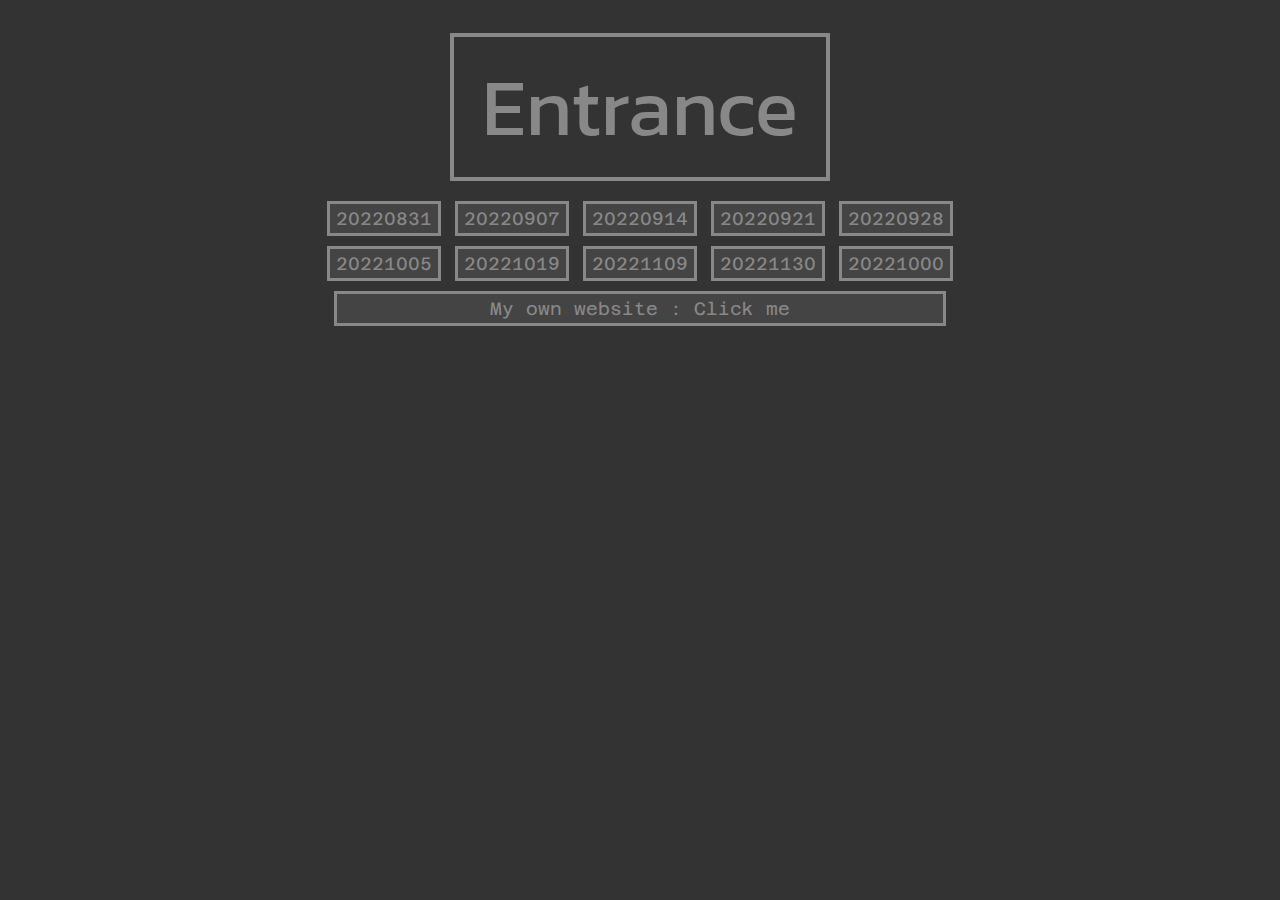
<file: index.html>
<!DOCTYPE html>
<html lang="en">
<head>
    <link rel="preconnect" href="https://fonts.googleapis.com">
    <link rel="preconnect" href="https://fonts.gstatic.com" crossorigin>
    <link href="https://fonts.googleapis.com/css2?family=Azeret+Mono:wght@300&family=Kanit:wght@300&family=Noto+Sans+TC:wght@300&family=Outfit:wght@300&display=swap" rel="stylesheet">
        
    <meta charset="UTF-8">
    <meta http-equiv="X-UA-Compatible" content="IE=edge">
    <meta name="viewport" content="width=device-width, initial-scale=1.0">
    <link rel="stylesheet" href="css.css">
    <title>HTML</title>
</head>
<body>
    <div class="title" id="main">
        &nbsp;Entrance&nbsp;
    </div>
    <div class="buttonArea" id="main">
        <a href="./index.html"><button class="btn">20220831</button></a>
        <a href="./20220907.html"><button class="btn">20220907</button></a>
        <a href="./noFindableFile.html"><button class="btn">20220914</button></a>
        <a href="./20220921.html"><button class="btn">20220921</button></a>
        <a href="./20220928.html"><button class="btn">20220928</button></a> <br>
        <a href="./20221005.html"><button class="btn">20221005</button></a>
        
        <a href="./20221019.html"><button class="btn">20221019</button></a>
        <a href="./20221109.html"><button class="btn">20221109</button></a>
        <a href="./20221130.html"><button class="btn">20221130</button></a>
        <button class="btn">20221000</button> <br>
    </div>

    <div class="buttonArea" id="main">
        <a href="https://theArnoll.github.io/startpage"><button class="btn my">&nbsp;My own website : Click me&nbsp;</button></a>
    </div>
</body>
</html>
</file>
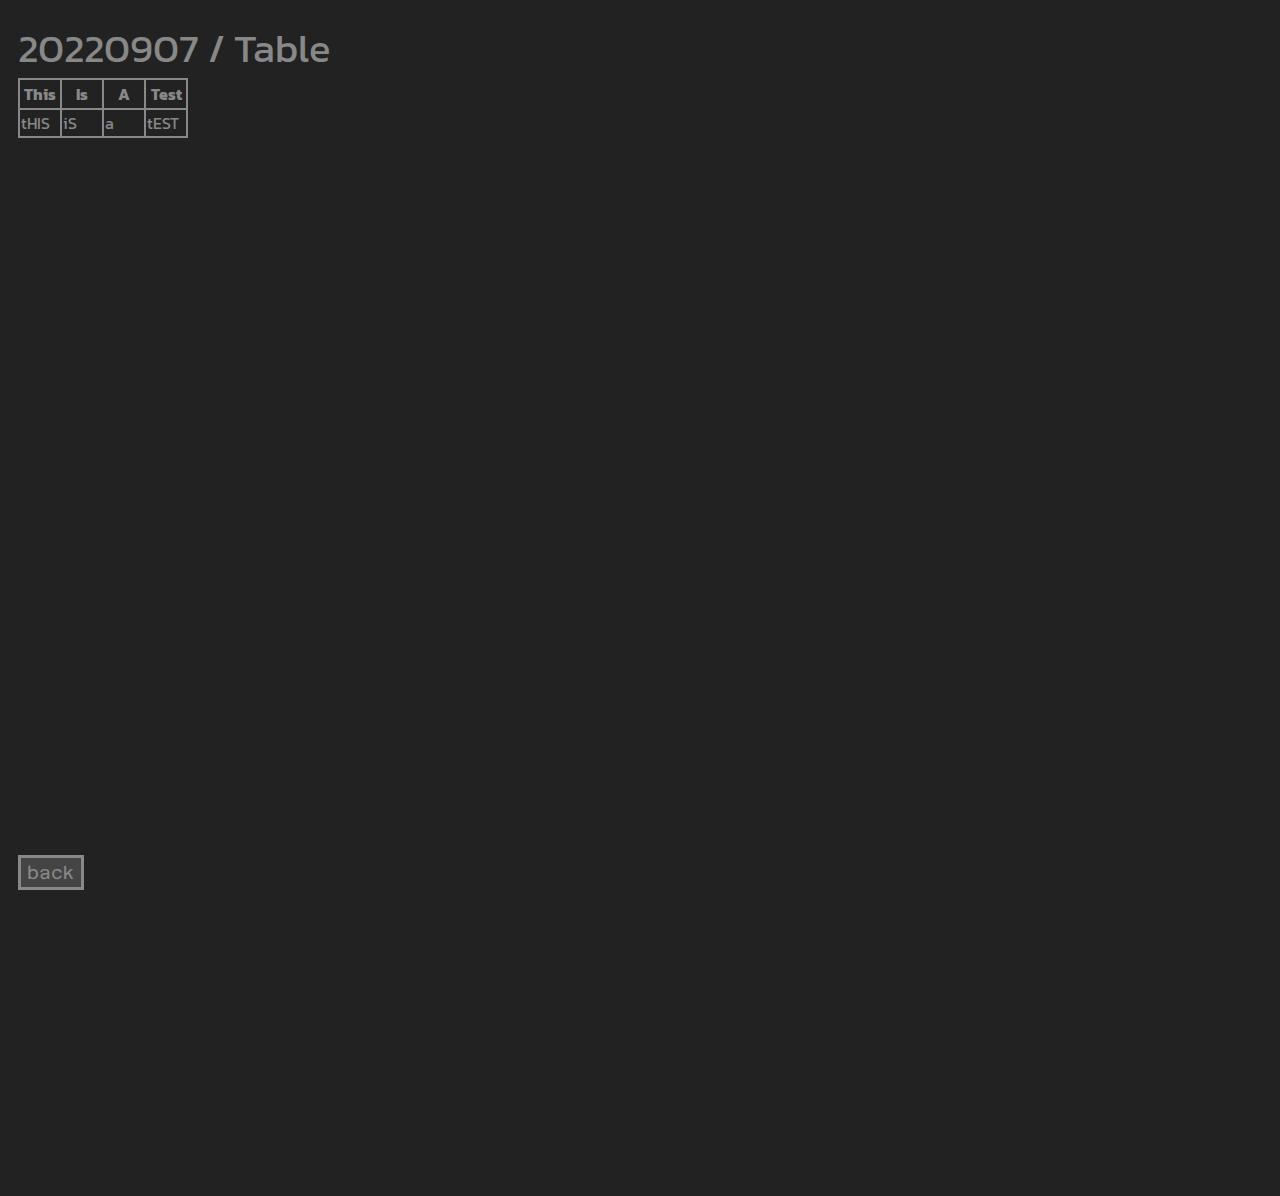
<file: 20220907.html>
<!DOCTYPE html>
<html lang="en">
<head>
    <link rel="preconnect" href="https://fonts.googleapis.com">
    <link rel="preconnect" href="https://fonts.gstatic.com" crossorigin>
    <link href="https://fonts.googleapis.com/css2?family=Azeret+Mono:wght@300&family=Kanit:wght@300&family=Noto+Sans+TC:wght@300&family=Outfit:wght@300&display=swap" rel="stylesheet">
    
    <meta charset="UTF-8">
    <meta http-equiv="X-UA-Compatible" content="IE=edge">
    <meta name="viewport" content="width=device-width, initial-scale=1.0">
    <title>20220907 Practice</title>
    <link rel="stylesheet" href="eachCSS.css">

    <style>
        th {
            width: 38px; height: 26px;
        }
</style>
</head>
<body>
    <div class="title">20220907 / Table</div>
    <table class="bordertable">
        <tr class="bordertable">
            <th class="css bordertable">This</th>
            <th class="css bordertable">Is</th>
            <th class="css bordertable">A</th>
            <th class="css bordertable">Test</th>
        </tr>
        <tr class="bordertable">
            <td class="css bordertable">tHIS</td>
            <td class="css bordertable">iS</td>
            <td class="css bordertable">a</td>
            <td class="css bordertable">tEST</td>
        </tr>
    </table>

    <div class="space"></div>
    <a href="./index.html"><button class="backbtn">back</button></a>
</body>
</html>
</file>
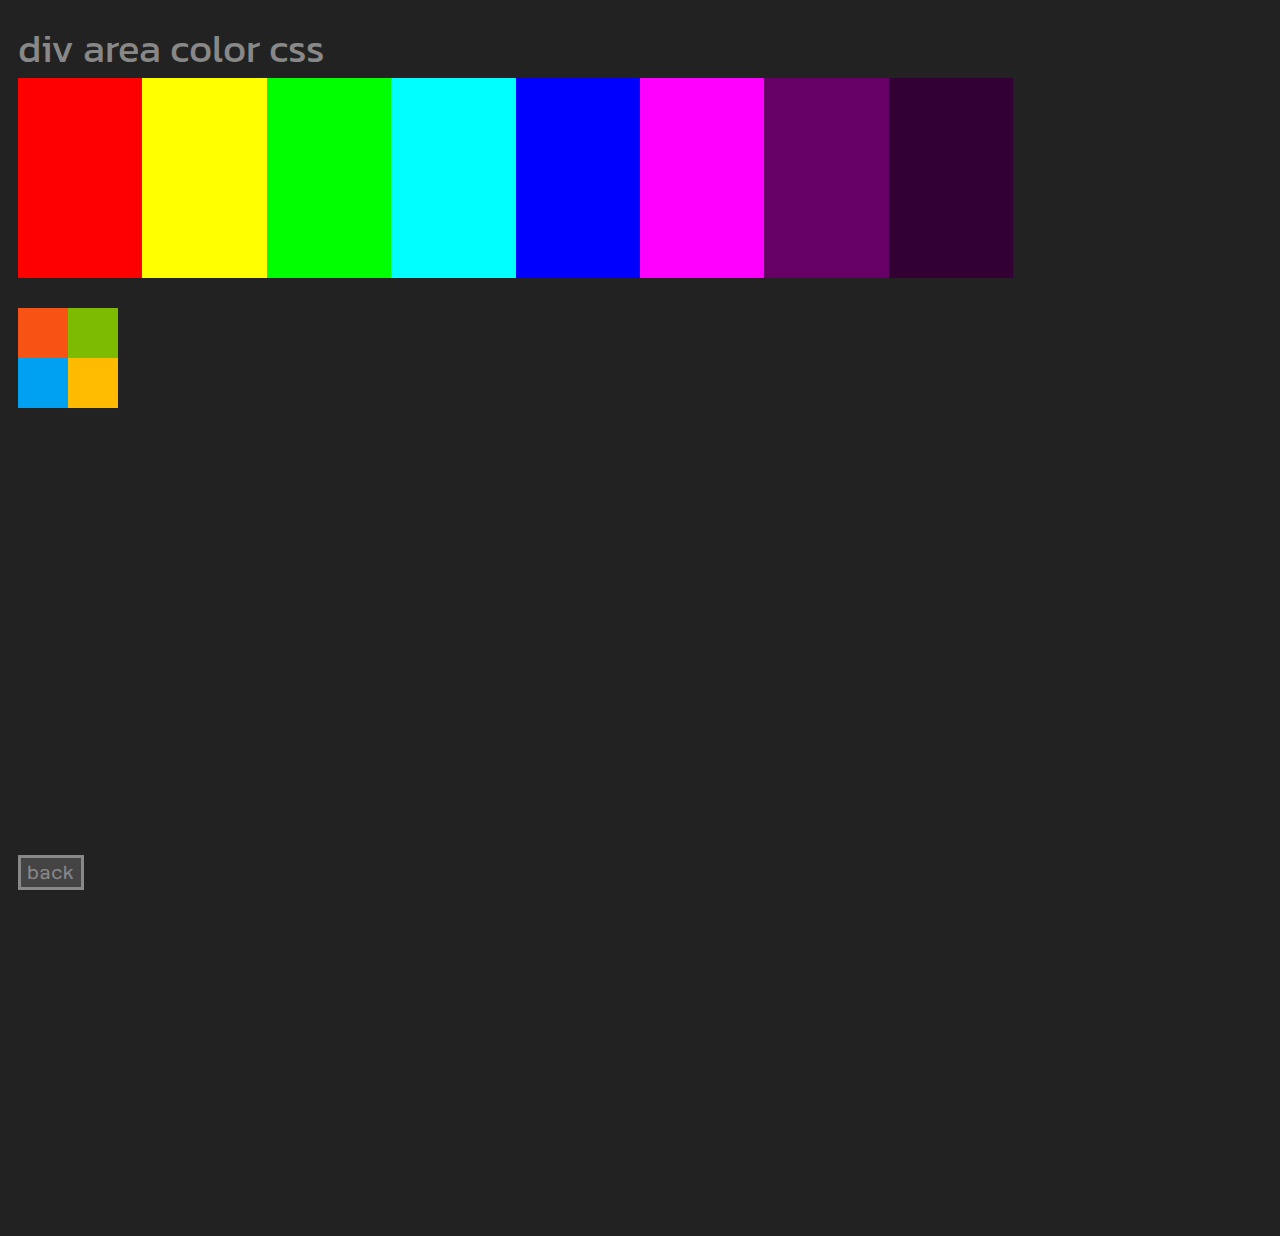
<file: 20220921.html>
<!DOCTYPE html>
<html lang="en">
<head>
    <link rel="preconnect" href="https://fonts.googleapis.com">
    <link rel="preconnect" href="https://fonts.gstatic.com" crossorigin>
    <link href="https://fonts.googleapis.com/css2?family=Azeret+Mono:wght@300&family=Kanit:wght@300&family=Noto+Sans+TC:wght@300&family=Outfit:wght@300&display=swap" rel="stylesheet">
    
    <meta charset="UTF-8">
    <meta http-equiv="X-UA-Compatible" content="IE=edge">
    <meta name="viewport" content="width=device-width, initial-scale=1.0">
    <title>div colors et css</title>
    <link rel="stylesheet" href="./eachCSS.css">
</head>
<body>
    <div class="title">div area color css</div>
    <div style="position: relative;">
        <div style="background-color: #F00; width: 10%; height: 200px; position:absolute; left: 0%;"></div>
        <div style="background-color: #FF0; width: 10%; height: 200px; position:absolute; left: 10%"></div>
        <div style="background-color: #0F0; width: 10%; height: 200px; position:absolute; left: 20%"></div>
        <div style="background-color: #0FF; width: 10%; height: 200px; position:absolute; left: 30%"></div>    
        <div style="background-color: #00F; width: 10%; height: 200px; position:absolute; left: 40%;"></div>
        <div style="background-color: #F0F; width: 10%; height: 200px; position:absolute; left: 50%"></div>
        <div style="background-color: #606; width: 10%; height: 200px; position:absolute; left: 60%"></div>
        <div style="background-color: #303; width: 10%; height: 200px; position:absolute; left: 70%"></div>    
    </div>
    <div style="position: relative; top: 230px; width: 100px; height: 100px;">
        <div style="width: 50%; height: 50%; position: absolute; left: 0%; top: 0%; background-color: #F65314;"></div>
        <div style="width: 50%; height: 50%; position: absolute; left: 50%; top: 0%; background-color: #7CBB00;"></div>
        <div style="width: 50%; height: 50%; position: absolute; left: 0%; top: 50%; background-color: #00A1F1;"></div>
        <div style="width: 50%; height: 50%; position: absolute; left: 50%; top: 50%; background-color: #FB0;"></div>
    </div>
    <div class="space"></div>
    <a href="./index.html"><button class="backbtn">back</button></a>
</body>
</html>
</file>
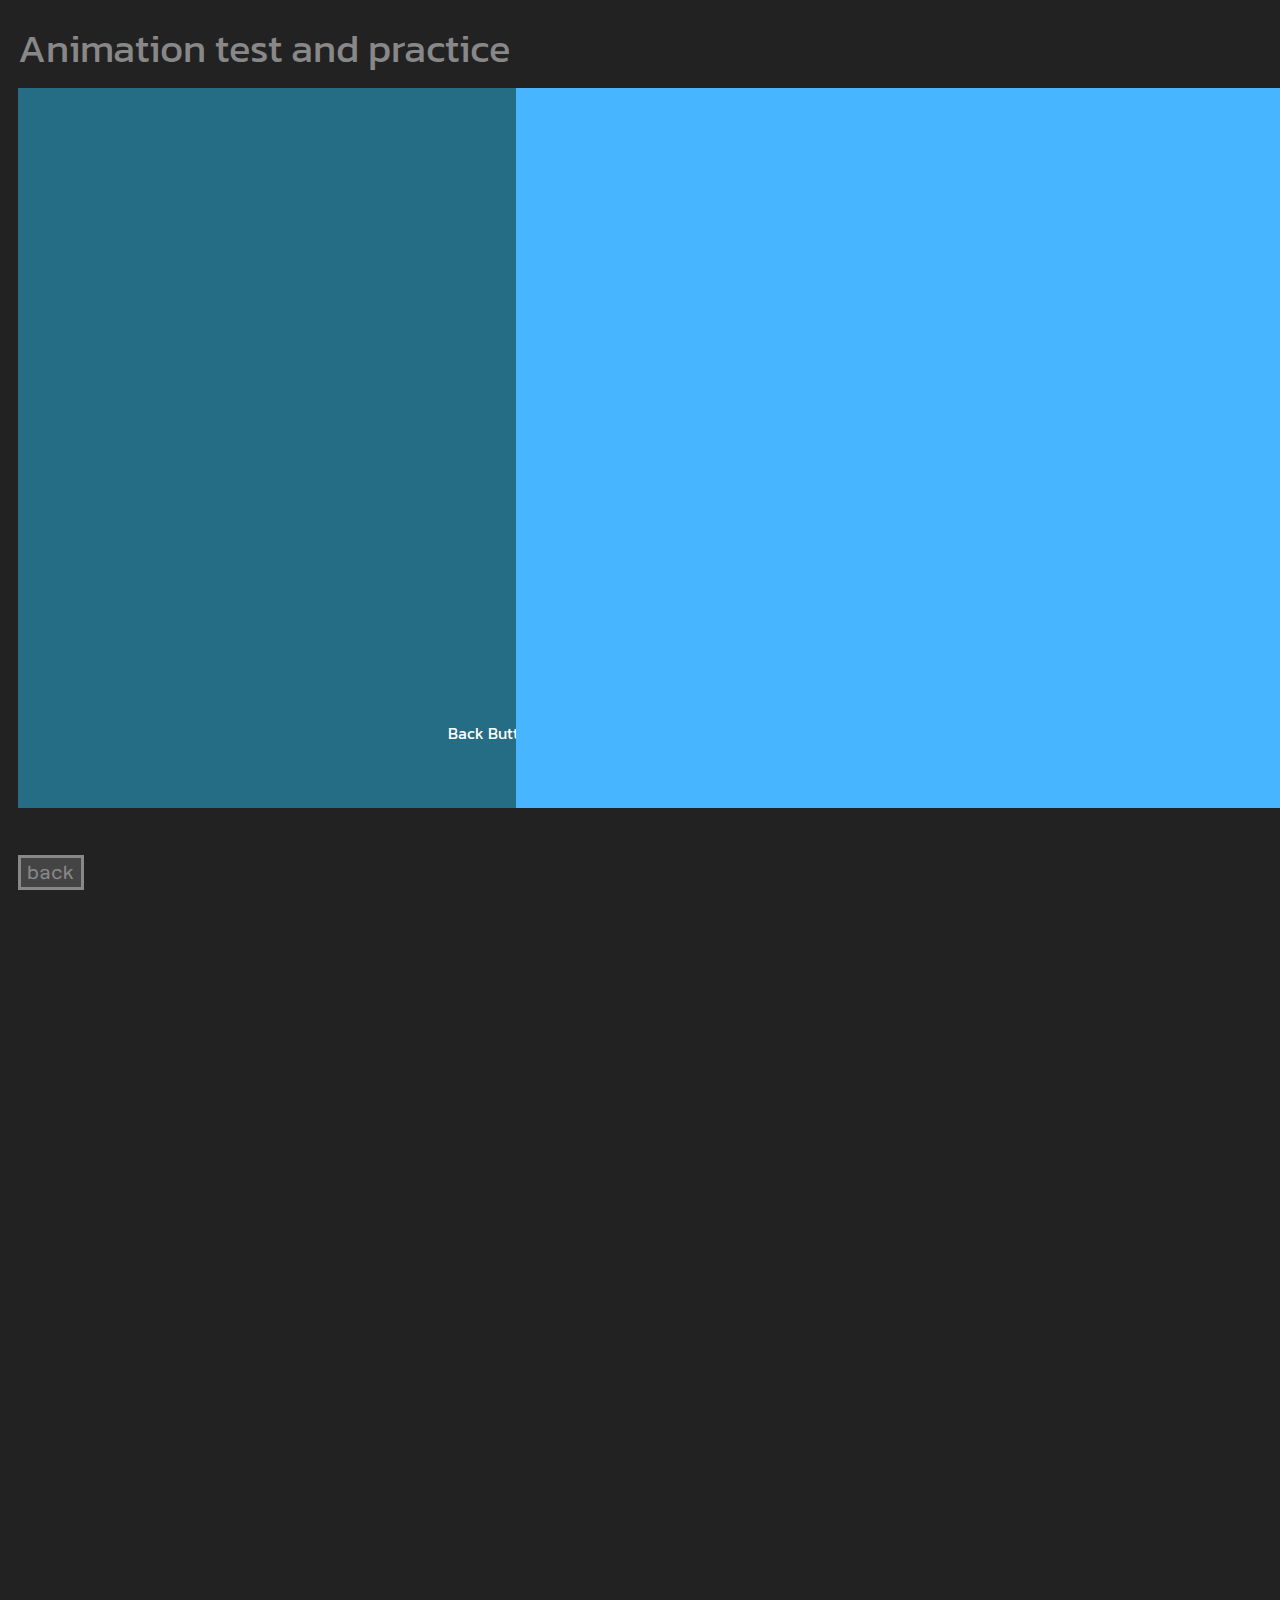
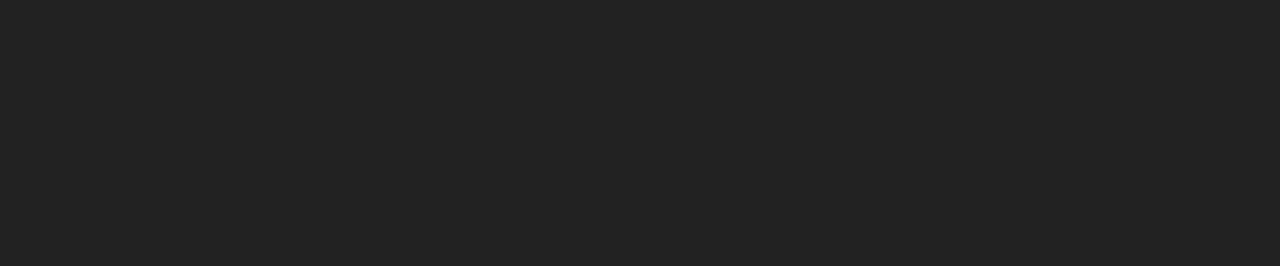
<file: 20220928.html>
<!DOCTYPE html>
<html lang="en">
<head>
    <link rel="preconnect" href="https://fonts.googleapis.com">
    <link rel="preconnect" href="https://fonts.gstatic.com" crossorigin>
    <link href="https://fonts.googleapis.com/css2?family=Azeret+Mono:wght@300&family=Kanit:wght@300&family=Noto+Sans+TC:wght@300&family=Outfit:wght@300&display=swap" rel="stylesheet">
    
    <meta charset="UTF-8">
    <meta http-equiv="X-UA-Compatible" content="IE=edge">
    <meta name="viewport" content="width=device-width, initial-scale=1.0">
    <title>Animation not class</title>
    <link rel="stylesheet" href="./eachCSS.css">
    <link rel="stylesheet" href="./20220928.css">
</head>
<body>
    <div class="title" style="margin-bottom: 10px;">Animation test and practice</div>
    <div class="content">
        <div class="ani1"></div> <div class="ani2"></div>
        <span>Back Button below</span>
        <!-- https://stackoverflow.com/questions/17123327/align-text-to-the-bottom-of-a-div -->
    </div>

    <div class="space"></div>
    <a href="./index.html"><button class="backbtn">back</button></a>
</body>
</html>
</file>
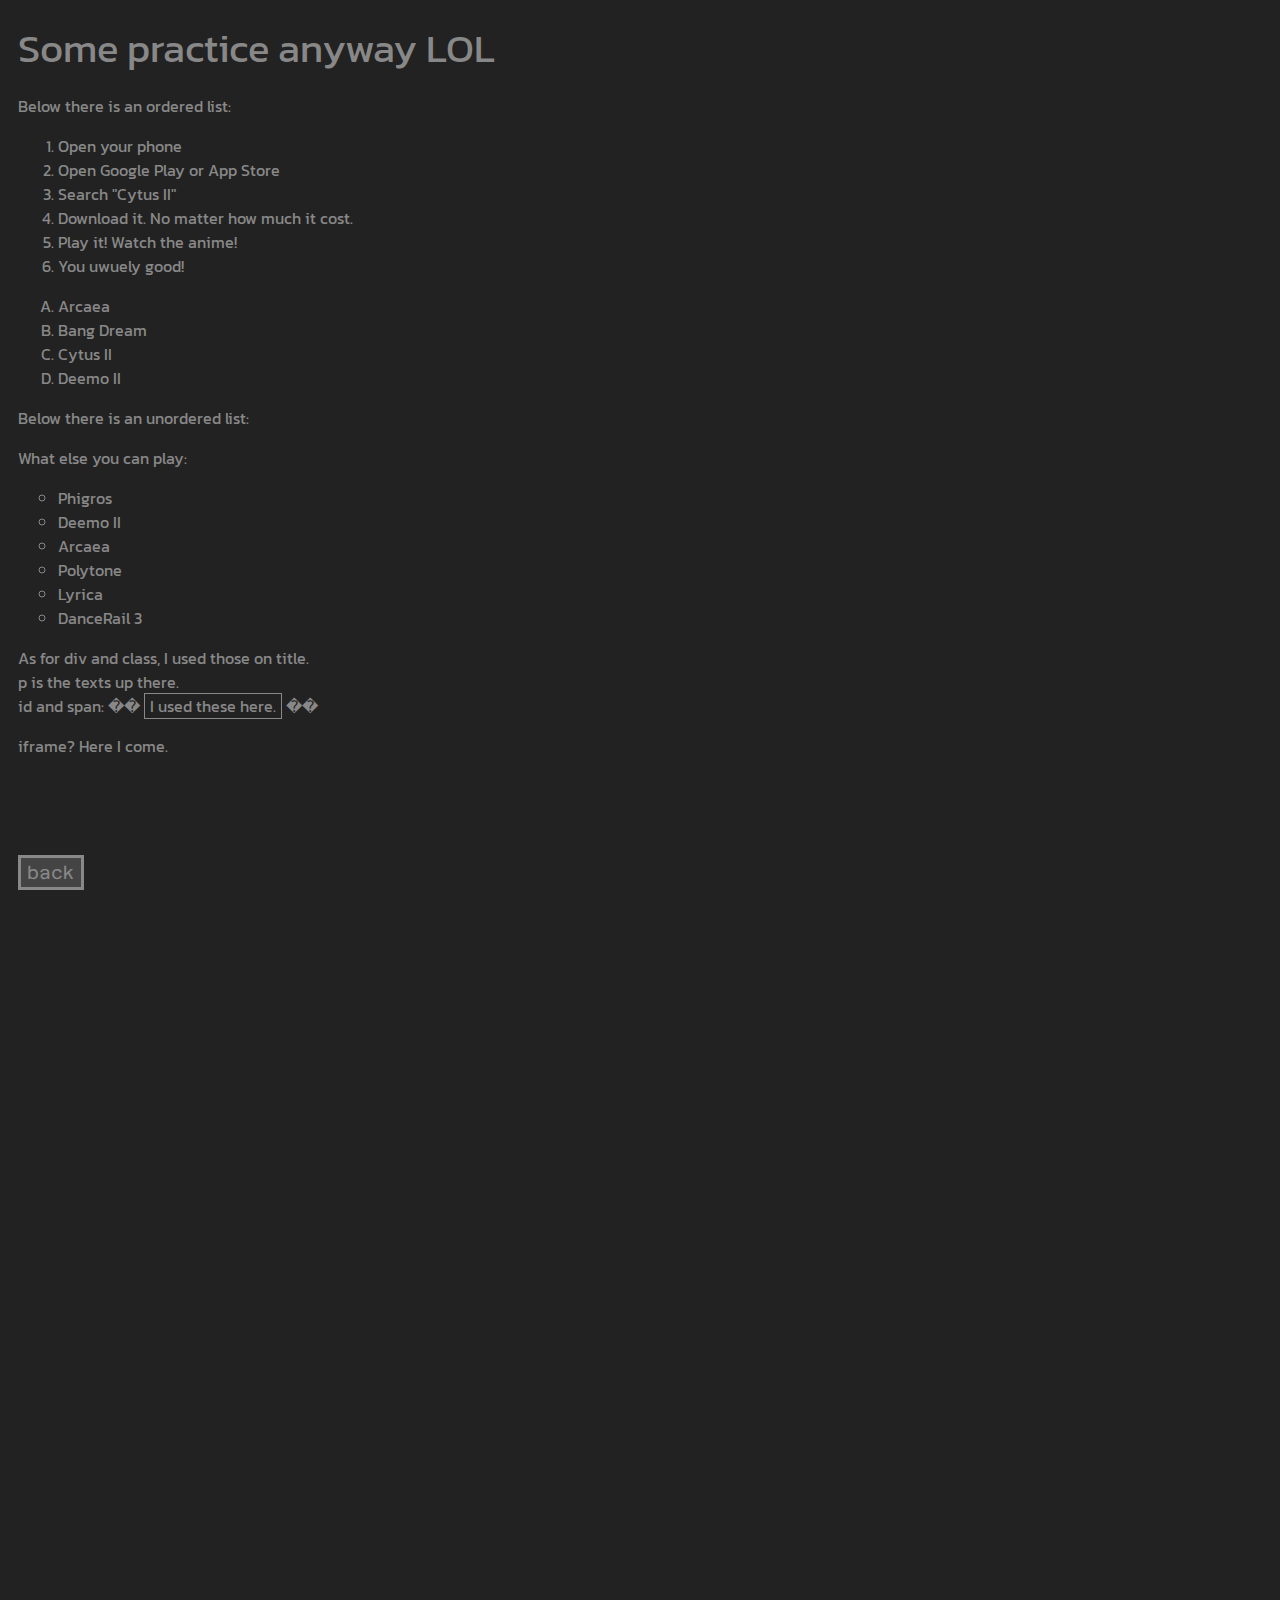
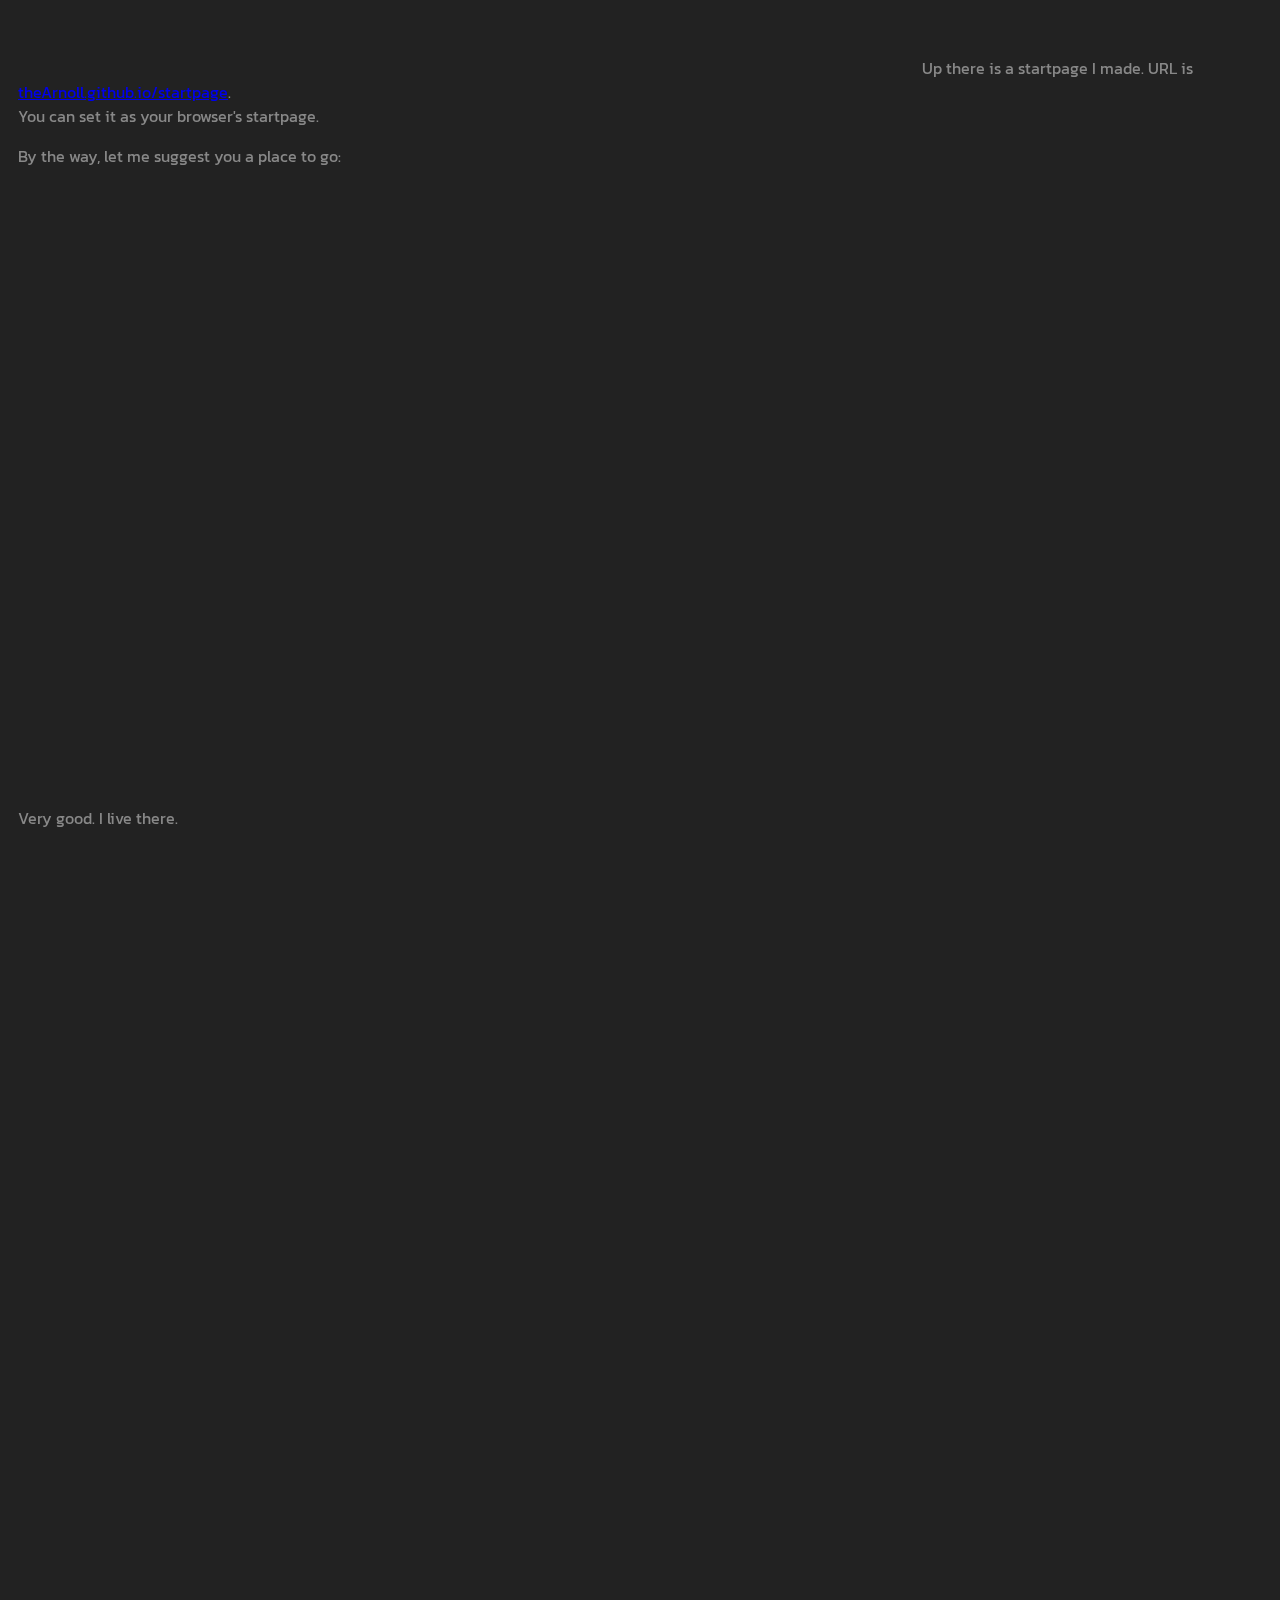
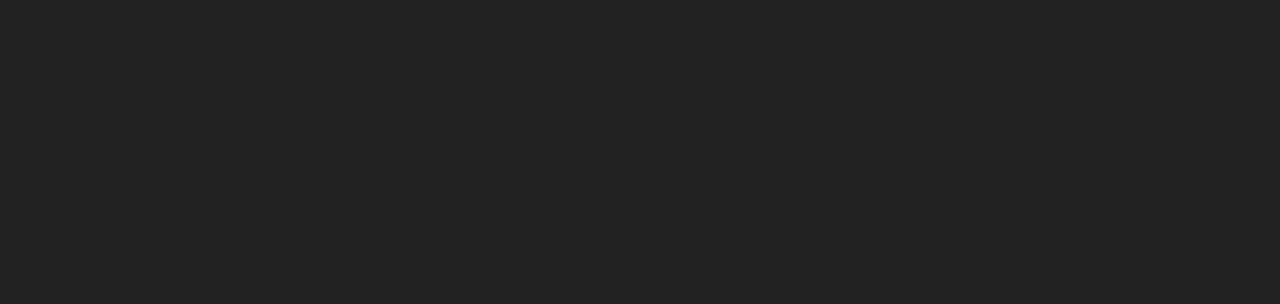
<file: 20221005.html>
<!DOCTYPE html>
<html lang="en">
<head>
    <link rel="preconnect" href="https://fonts.googleapis.com">
    <link rel="preconnect" href="https://fonts.gstatic.com" crossorigin>
    <link href="https://fonts.googleapis.com/css2?family=Azeret+Mono:wght@300&family=Kanit:wght@300&family=Noto+Sans+TC:wght@300&family=Outfit:wght@300&display=swap" rel="stylesheet">
    
    <meta charset="UTF-8">
    <meta http-equiv="X-UA-Compatible" content="IE=edge">
    <meta name="viewport" content="width=device-width, initial-scale=1.0">
    <title>Order list test</title>
    <link rel="stylesheet" href="./eachCSS.css">
    <style>
        #id {
            border: 1px #888 solid;
            padding-left: 5px;
            padding-right: 5px;
        }
    </style>
</head>
<body>
    <div class="title">Some practice anyway LOL</div>
    <p>Below there is an ordered list:</p>
    <ol>
        <li>Open your phone</li>
        <li>Open Google Play or App Store</li>
        <li>Search "Cytus II"</li>
        <li>Download it. No matter how much it cost.</li>
        <li>Play it! Watch the anime!</li>
        <li>You uwuely good!</li>
    </ol>
    <ol type="A">
        <li>Arcaea</li>
        <li>Bang Dream</li>
        <li>Cytus II</li>
        <li>Deemo II</li>
    </ol>
    <p>Below there is an unordered list:</p>
    What else you can play:
    <ol style="list-style-type: circle;">
        <li>Phigros</li>
        <li>Deemo II</li>
        <li>Arcaea</li>
        <li>Polytone</li>
        <li>Lyrica</li>
        <li>DanceRail 3</li>
    </ol>
    <p>
    As for div and class, I used those on title. <br>
    p is the texts up there. <br>
    id and span: �� <span id="id">I used these here.</span> ��
    </p>
    <p>iframe? Here I come.</p>
    <iframe src="https://theArnoll.github.io/startpage" height="900" width="900" title="startpage made by me" frameborder="0"></iframe>
    Up there is a startpage I made. URL is <a href="https://theArnoll.github.io/startpage">theArnoll.github.io/startpage</a>. <br>
    You can set it as your browser's startpage.
    <p>By the way, let me suggest you a place to go:</p>
    <iframe src="https://www.google.com/maps/embed?pb=!1m18!1m12!1m3!1d3747434.7314974577!2d117.84059930950578!3d23.474736266096823!2m3!1f0!2f0!3f0!3m2!1i1024!2i768!4f13.1!3m3!1m2!1s0x346ef3065c07572f%3A0xe711f004bf9c5469!2sTaiwan!5e0!3m2!1sen!2stw!4v1664935116519!5m2!1sen!2stw" width="800" height="600" style="border:0;" allowfullscreen="" loading="lazy" referrerpolicy="no-referrer-when-downgrade"></iframe>
    <p>Very good. I live there.</p>

    <div class="space"></div>
    <a href="./index.html"><button class="backbtn">back</button></a>
</body>
</html>
</file>
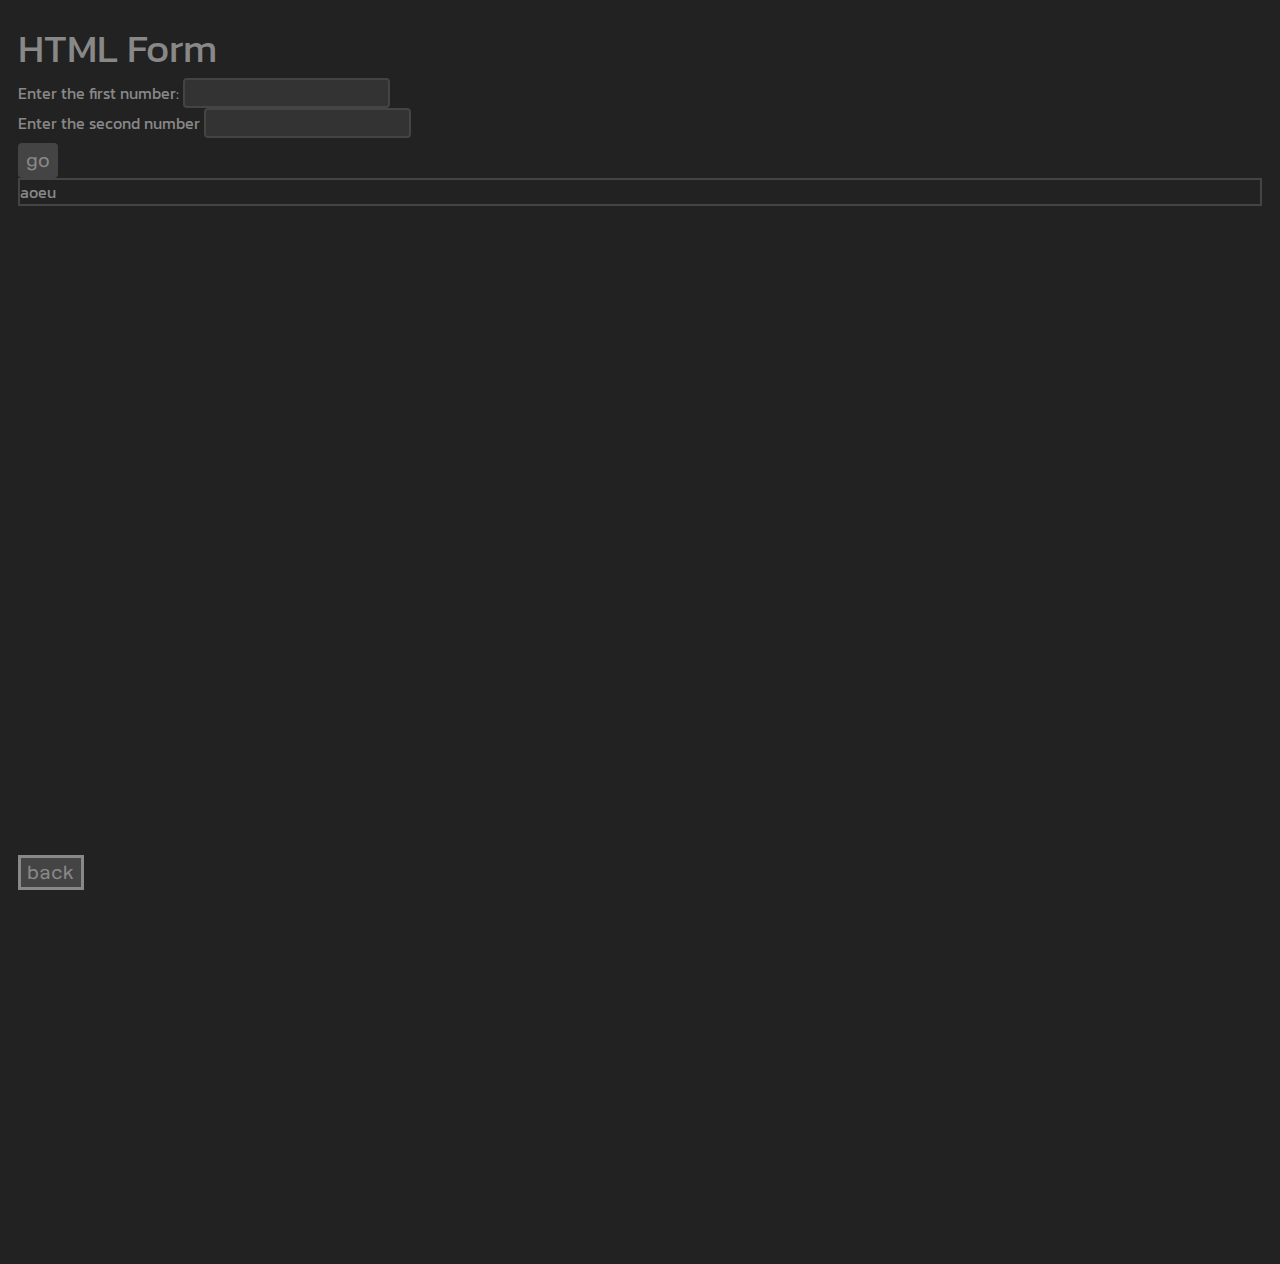
<file: 20221019.html>
<!DOCTYPE html>
<html lang="en">
<head>
    <link rel="preconnect" href="https://fonts.googleapis.com">
    <link rel="preconnect" href="https://fonts.gstatic.com" crossorigin>
    <link href="https://fonts.googleapis.com/css2?family=Azeret+Mono:wght@300&family=Kanit:wght@300&family=Noto+Sans+TC:wght@300&family=Outfit:wght@300&display=swap" rel="stylesheet">

    <meta charset="UTF-8">
    <meta http-equiv="X-UA-Compatible" content="IE=edge">
    <meta name="viewport" content="width=device-width, initial-scale=1.0">
    <title>HTML Form test</title>
    <link rel="stylesheet" href="eachCSS.css">
</head>
<style media="screen">
  input {
    background-color: #333;
    border: #444 2px solid;
    border-radius: 4px;
  }
  input:focus {
    outline: none !important;
    border-bottom: #355D8E 2px solid;
    border-radius: 4px;
  }
  input, select, textarea {
    color: #888;
    font-size: 16px;
    font-family: 'Kanit', 'Noto Sans TC', sans-serif;
  }
</style>
<body>
  <script src="20221019.js"> </script>

  <div class="title">HTML Form</div>

  <form class="diform">
    <label for="num1">Enter the first number: </label>
    <input type="text" name="num1"> <br>
    <label for="num2">Enter the second number</label>
    <input type="text" name="num2"> <br>
  </form>

  <button type="button" class="backbtn" style="border: #444 solid 2px; border-radius: 4px" onclick="mainFunc()">go</button>

  <div id="js" style="border: #444 solid 2px; border-radius: 4px padding: 4px;">
    aoeu
  </div>

  <div class="space"></div>
  <a href="./index.html"><button class="backbtn">back</button></a>
</body>
</html>
</file>
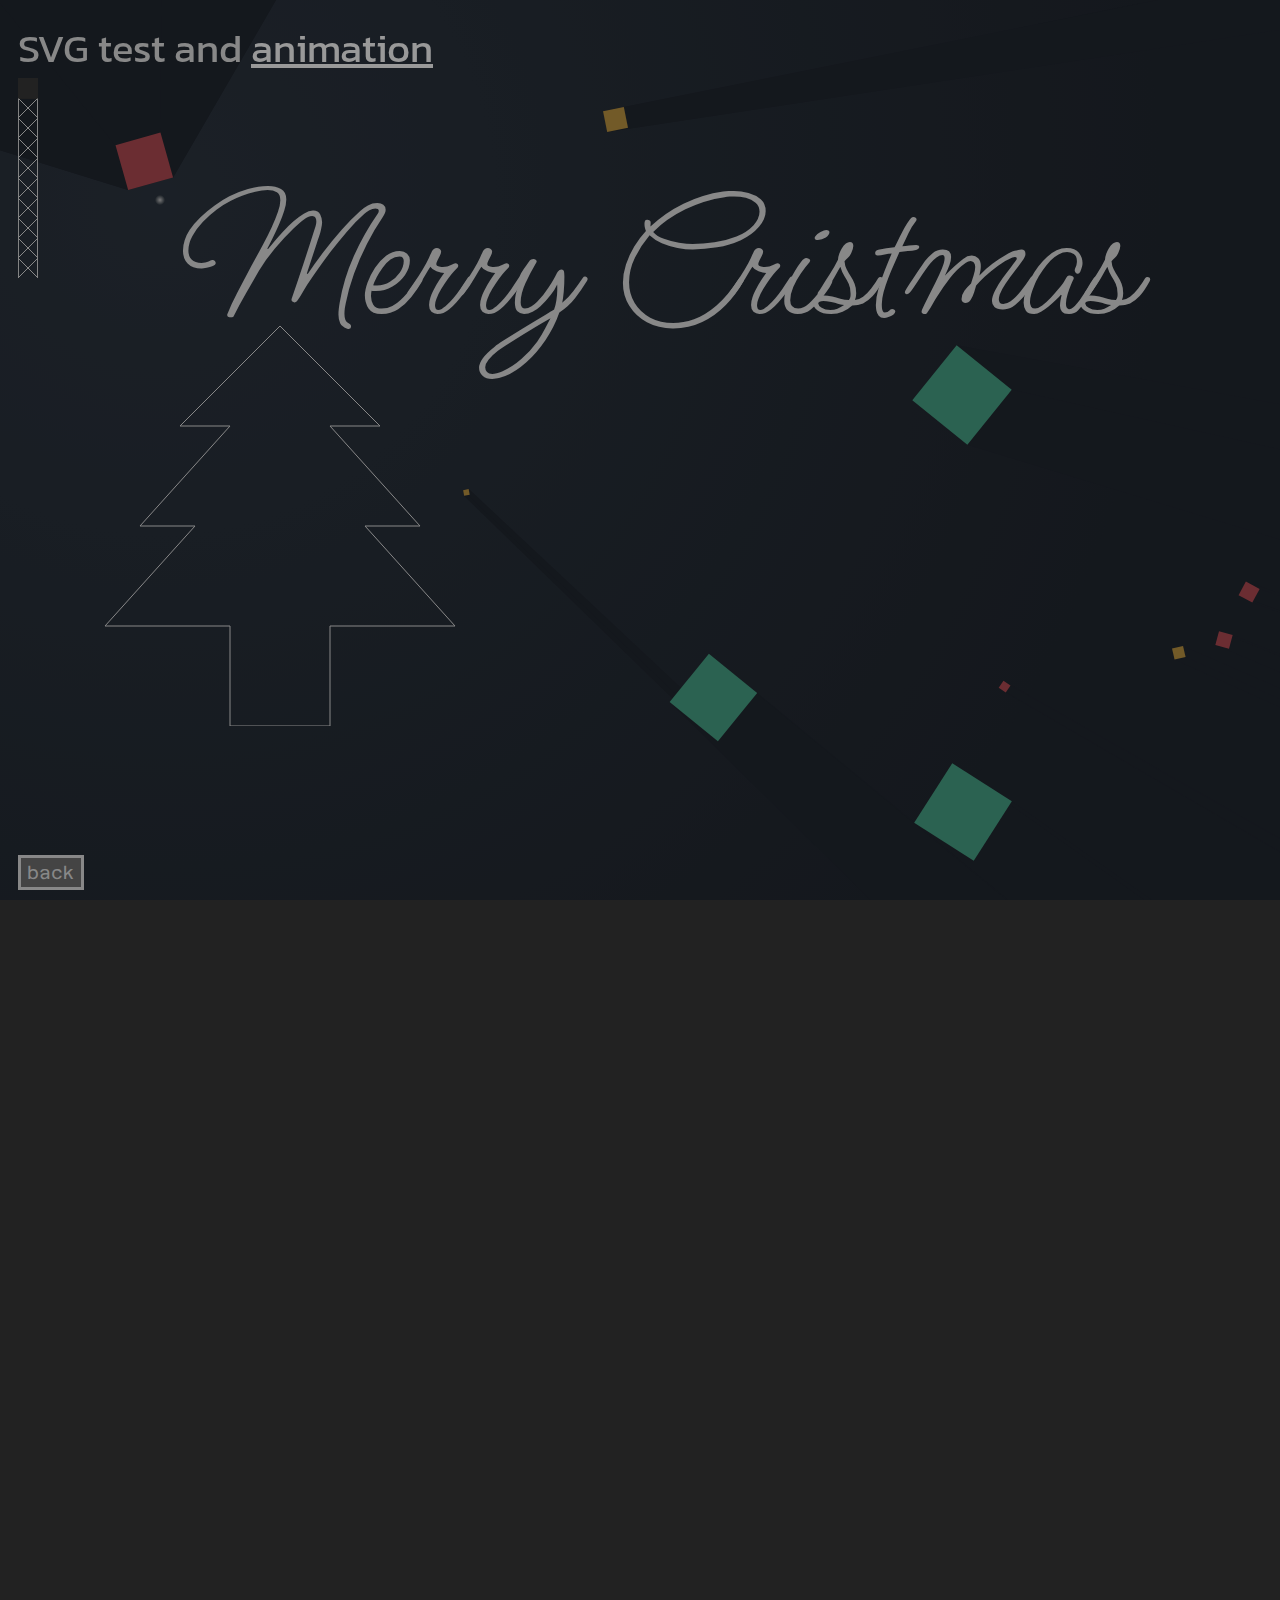
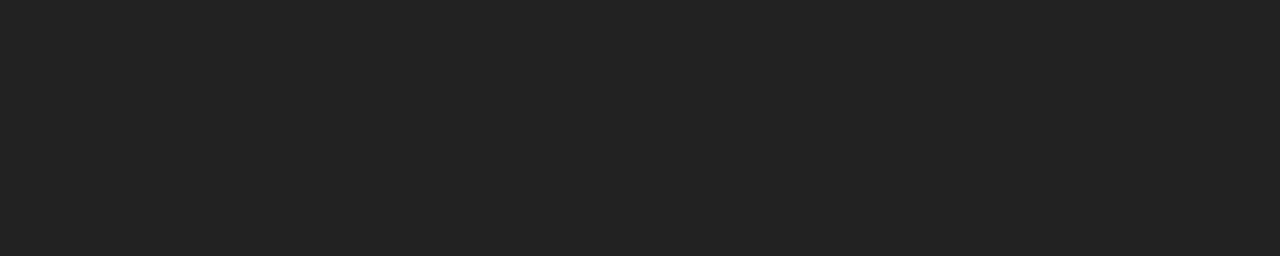
<file: 20221109.html>
<!DOCTYPE html>
<html lang="en">
<head>
    <link rel="preconnect" href="https://fonts.googleapis.com">
    <link rel="preconnect" href="https://fonts.gstatic.com" crossorigin>
    <link href="https://fonts.googleapis.com/css2?family=Azeret+Mono:wght@300&family=Kanit:wght@300&family=Noto+Sans+TC:wght@300&family=Outfit:wght@300&display=swap" rel="stylesheet">
    <link href="https://fonts.googleapis.com/css2?family=Ms+Madi&display=swap" rel="stylesheet">
    <!-- https://fonts.google.com/noto/specimen/Noto+Sans+Mende+Kikakui?preview.text=%20%F0%9E%A1%A5%F0%9E%A0%96%F0%9E%A2%BB%F0%9E%A0%A2%F0%9E%A0%AE%F0%9E%A0%A3%20%F0%9E%A2%A3%F0%9E%A0%BD%20%F0%9E%A1%85%20%F0%9E%A1%84%20%F0%9E%A0%BA%20%F0%9E%A1%88%20%F0%9E%A1%97%20%F0%9E%A2%B0%F0%9E%A0%8E%20%F0%9E%A1%94%20%F0%9E%A1%AA,%20%F0%9E%A1%85%F0%9E%A0%A7%20%F0%9E%A1%84%20%F0%9E%A1%A5%F0%9E%A2%BB%F0%9E%A0%A4%20%F0%9E%A1%96%F0%9E%A0%A2%20%F0%9E%A0%84%F0%9E%A0%A6&preview.text_type=custom -->

    <meta charset="UTF-8">
    <meta http-equiv="X-UA-Compatible" content="IE=edge">
    <meta name="viewport" content="width=device-width, initial-scale=1.0">
    <link rel="stylesheet" href="eachCSS.css">
    <link rel="stylesheet" href="20221109.css">
    <title>svg test + animation</title>
</head>
<style>
    a{
        color: #999;
    }
</style>
<body> 
    <div class="bg"></div>
    <canvas id="canvas"></canvas>
  
    <div class="title">SVG test and <a href="https://codepen.io/mladen___/pen/gbvqBo">animation</a> </div>

    <div class="content" style="width: 100%; height: 80vh; position: relative;">
        
        <div class="Cristmastxt">Merry Cristmas</div>
        <svg height="400" width="400" class="CristmasTree">
            <!--                                                      |       /         -         /        -         /        -      -->
            <path stroke="#888" style="fill-opacity: 0;" d="M 200 0 L 200 0 L 100 100 L 150 100 L 60 200 L 115 200 L 25 300 L 150 300 
                                                                    L 150 400 L 250 400 
                                                                    L 250 300 L 375 300 L 285 200 L 340 200 L 250 100 L 300 100 L 200 0" />
            <!--                                                      |         - /25     \ -115    - /60     \ -150     -->
            sry, yo browser don't support SVG. I'm wondering how old the browser you're using.
        </svg>
        <svg height="200" width="20" class="svg1">
            <path stroke="#888" style="fill-opacity: 0;" d="M 0 0 L 0 0 L 20 20 L 0 40 L 20 60 L 0 80 L 20 100 L 0 120 L 20 140 L 0 160 L 20 180 L 0 200 Z" />
            <path stroke="#888" style="fill-opacity: 0;" d="M 20 0 L 20 0 L 0 20 L 20 40 L 0 60 L 20 80 L 0 100 L 20 120 L 0 140 L 20 160 L 0 180 L 20 200 Z" />
            <path stroke="#222" style="fill: #222; fill-opacity: 1;" d="M 0 0 L 200 0 L 200 20 L 0 20 Z" />
            sry, yo browser don't support SVG. I'm wondering how old the browser you're using.
        </svg>
        <svg height="200" width="20" class="svg2">
            <path stroke="#888" style="fill-opacity: 0;" d="M 0 0 L 0 0 L 20 20 L 0 40 L 20 60 L 0 80 L 20 100 L 0 120 L 20 140 L 0 160 L 20 180 L 0 200 Z" />
            <path stroke="#888" style="fill-opacity: 0;" d="M 20 0 L 20 0 L 0 20 L 20 40 L 0 60 L 20 80 L 0 100 L 20 120 L 0 140 L 20 160 L 0 180 L 20 200 Z" />
            <path stroke="#222" style="fill: #222; fill-opacity: 1;" d="M 0 0 L 200 0 L 200 20 L 0 20 Z" />
            sry, yo browser don't support SVG. I'm wondering how old the browser you're using.
        </svg>
        <svg height="200" width="20" class="svg3">
            <path stroke="#888" style="fill-opacity: 0;" d="M 0 0 L 0 0 L 20 20 L 0 40 L 20 60 L 0 80 L 20 100 L 0 120 L 20 140 L 0 160 L 20 180 L 0 200 Z" />
            <path stroke="#888" style="fill-opacity: 0;" d="M 20 0 L 20 0 L 0 20 L 20 40 L 0 60 L 20 80 L 0 100 L 20 120 L 0 140 L 20 160 L 0 180 L 20 200 Z" />
            <path stroke="#222" style="fill: #222; fill-opacity: 1;" d="M 0 0 L 200 0 L 200 20 L 0 20 Z" />
            sry, yo browser don't support SVG. I'm wondering how old the browser you're using.
        </svg>
        <svg height="200" width="20" class="svg4">
            <path stroke="#888" style="fill-opacity: 0;" d="M 0 0 L 0 0 L 20 20 L 0 40 L 20 60 L 0 80 L 20 100 L 0 120 L 20 140 L 0 160 L 20 180 L 0 200 Z" />
            <path stroke="#888" style="fill-opacity: 0;" d="M 20 0 L 20 0 L 0 20 L 20 40 L 0 60 L 20 80 L 0 100 L 20 120 L 0 140 L 20 160 L 0 180 L 20 200 Z" />
            <path stroke="#222" style="fill: #222; fill-opacity: 1;" d="M 0 0 L 200 0 L 200 20 L 0 20 Z" />
            sry, yo browser don't support SVG. I'm wondering how old the browser you're using.
        </svg>
        <svg height="200" width="20" class="svg5">
            <path stroke="#888" style="fill-opacity: 0;" d="M 0 0 L 0 0 L 20 20 L 0 40 L 20 60 L 0 80 L 20 100 L 0 120 L 20 140 L 0 160 L 20 180 L 0 200 Z" />
            <path stroke="#888" style="fill-opacity: 0;" d="M 20 0 L 20 0 L 0 20 L 20 40 L 0 60 L 20 80 L 0 100 L 20 120 L 0 140 L 20 160 L 0 180 L 20 200 Z" />
            <path stroke="#222" style="fill: #222; fill-opacity: 1;" d="M 0 0 L 200 0 L 200 20 L 0 20 Z" />
            sry, yo browser don't support SVG. I'm wondering how old the browser you're using.
        </svg>

    </div>
    
    <div class="space"></div>
    <a href="./index.html"><button class="backbtn">back</button></a>

    <script src="./20221109.js"></script>
</body>
</html>
</file>
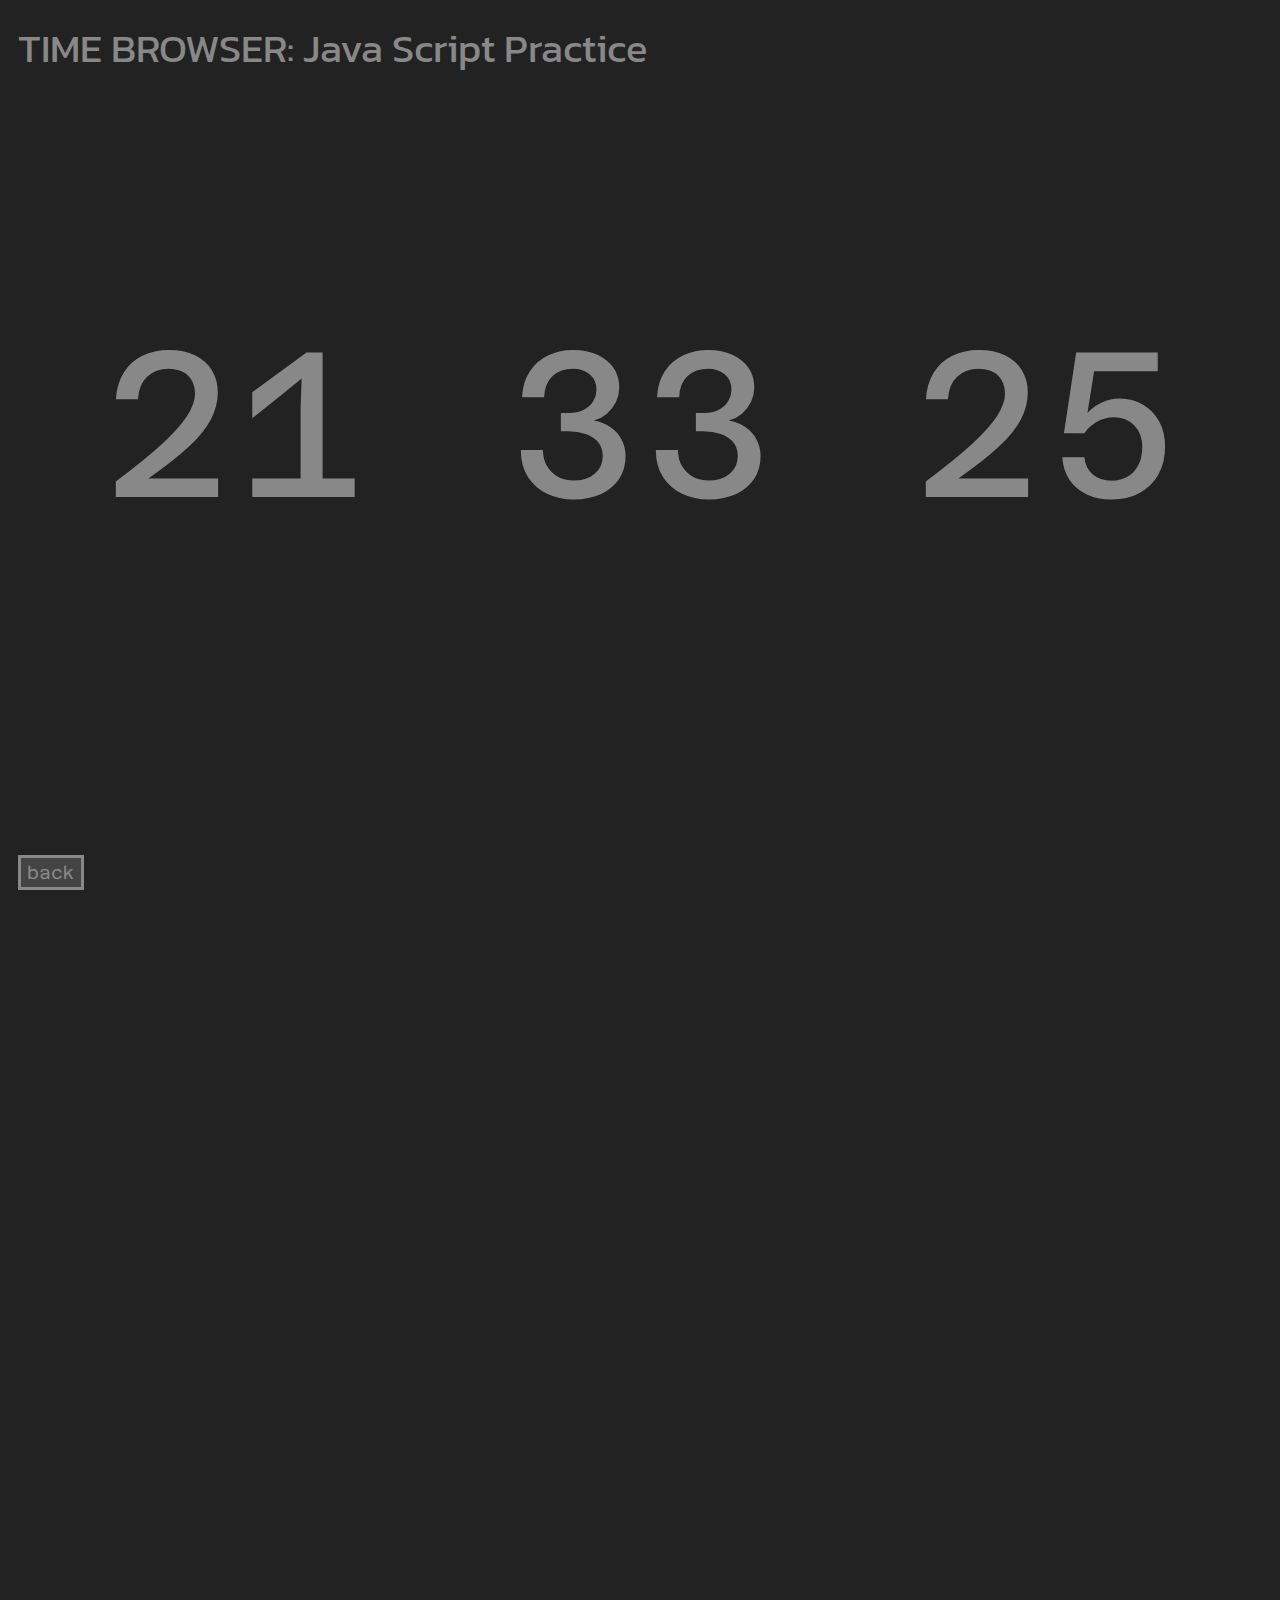
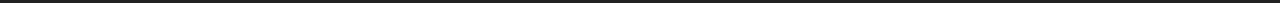
<file: 20221130.html>
<!DOCTYPE html>
<html lang="en">
<head>
    <link rel="preconnect" href="https://fonts.googleapis.com">
    <link rel="preconnect" href="https://fonts.gstatic.com" crossorigin>
    <link href="https://fonts.googleapis.com/css2?family=Azeret+Mono:wght@300&family=Kanit:wght@300&family=Noto+Sans+TC:wght@300&family=Outfit:wght@300&display=swap" rel="stylesheet">
    
    <meta charset="UTF-8">
    <meta http-equiv="X-UA-Compatible" content="IE=edge">
    <meta name="viewport" content="width=device-width, initial-scale=1.0">
    <title>TIME BROWSER: Java Script Practice</title>
    <link rel="stylesheet" href="./eachCSS.css">
</head>
<style>
    .main {
        font-size: 23vh;
        text-align: center;
        font-family: 'Azeret Mono', monospace;
    }
</style>
<body onload="date()">
    <div class="title">TIME BROWSER: Java Script Practice</div>

    <div style="height: 25vh;"></div>
    <div class="main">
        <span id="hour"></span>&nbsp;<span id="min"></span>&nbsp;<span id="sec"></span>
    </div>

    <div class="space"></div>
    <a href="./index.html"><button class="backbtn">back</button></a>
    
    <script src="./20221130.js"></script>
</body>
</html>
</file>
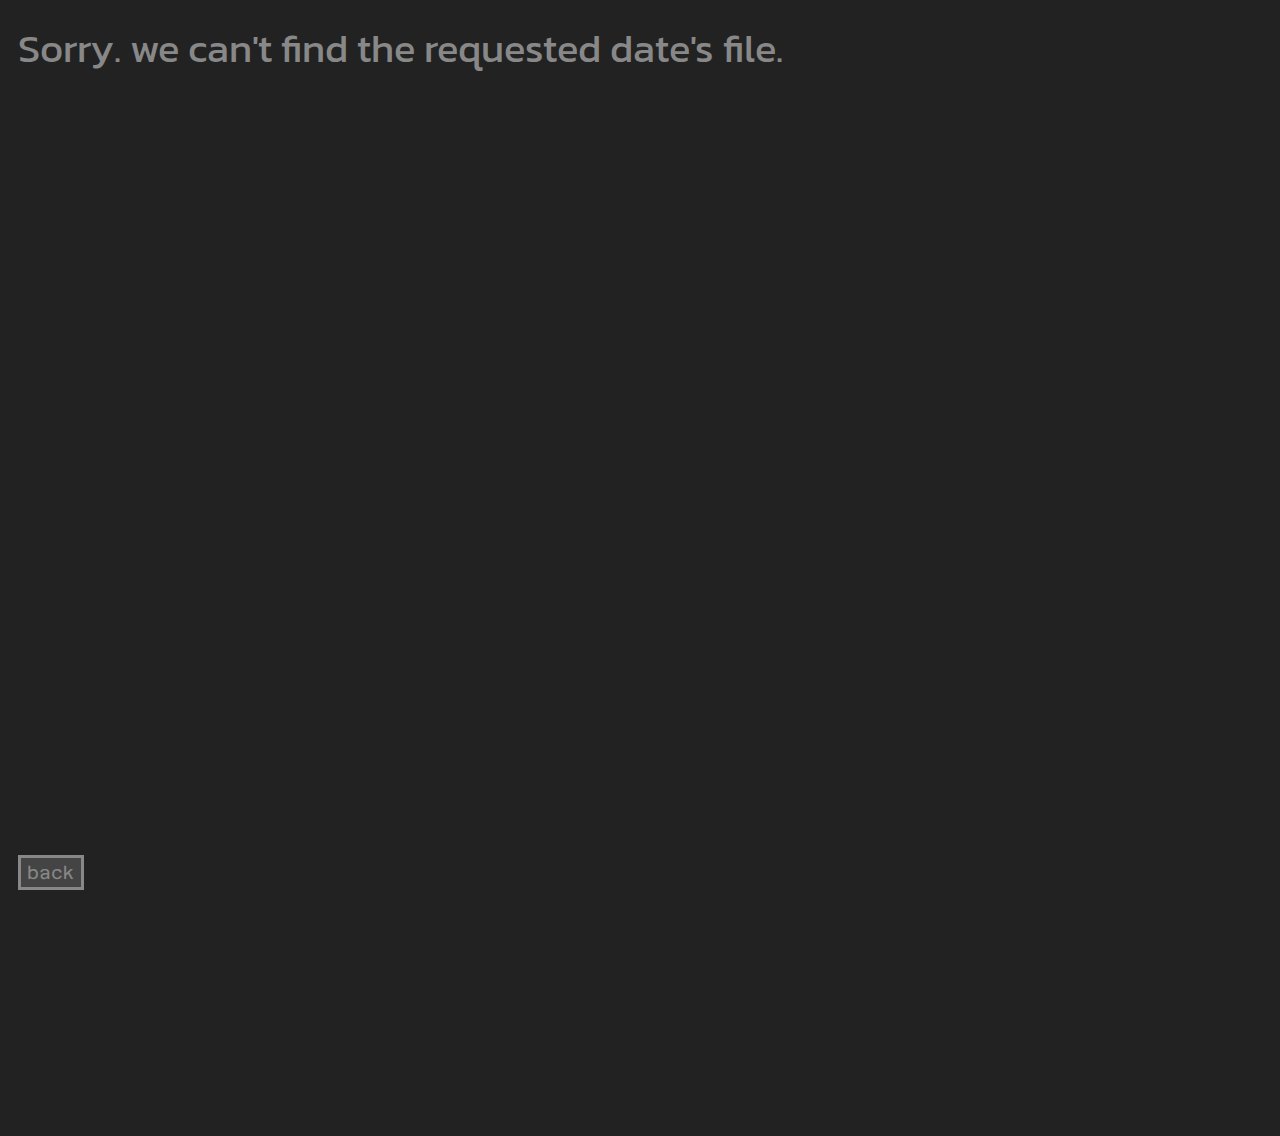
<file: noFindableFile.html>
<!DOCTYPE html>
<html>
<head>
    <link rel="preconnect" href="https://fonts.googleapis.com">
    <link rel="preconnect" href="https://fonts.gstatic.com" crossorigin>
    <link href="https://fonts.googleapis.com/css2?family=Azeret+Mono:wght@300&family=Kanit:wght@300&family=Noto+Sans+TC:wght@300&family=Outfit:wght@300&display=swap" rel="stylesheet">
    
    <meta charset="UTF-8">
    <meta http-equiv="X-UA-Compatible" content="IE=edge">
    <meta name="viewport" content="width=device-width, initial-scale=1.0">
    <title>No Findable File.</title>
    <link rel="stylesheet" href="./eachCSS.css">
</head>
<body>
    <div class="title">Sorry. we can't find the requested date's file.</div>

    <div class="space"></div>
    <a href="./index.html"><button class="backbtn">back</button></a>
</body>
</html>
</file>
<file: css.css>
body {
    padding: 10px;
    background-color: #333;
    font-family: 'Kanit', 'Noto Sans TC', sans-serif;
}

#main {
    margin-left: auto;
    margin-right: auto;
    width: fit-content;
}

.title {
    padding: 10px;
    margin-top: 15px;
    margin-bottom: 15px;
    border: solid 4px #888;
    font-size: 80px;
    color: #888;
}

.btn {
    margin: 5px;
    background-color: #444;
    border: solid 3px #888;

    height: 35px;

    font-size: large;
    color: #888;
    font-family: 'Azeret Mono', sans-serif;
}

.my {
    width: 612px;
}
</file>
<file: eachCSS.css>
body {
    padding: 10px;
    background-color: #222;
    font-family: 'Kanit', 'Noto Sans TC', sans-serif;
    font-size: 16px;
    color: #888;
    /* position: relative; */
}

.title {
    font-size: 40px;
}

.bordertable {
    border: #888 2px solid;
    border-collapse: collapse;
}
th .css {
    background-color: #555;
    color: #111;
}
td .css {
    text-align: center;
    background-color: #444;
}

.backbtn {
    margin-top: 5px;
    background-color: #444;
    border: solid 3px #888;

    height: 35px;

    font-size: large;
    color: #888;
    font-family: 'Azeret Mono', sans-serif;

    /* position: absolute;
    bottom: 10px; */
    
    position: -webkit-sticky; /* Safari */
    position: sticky;
    bottom: 10px;
}

.space {
    height: 1000px;
}

::-webkit-scrollbar {
    width: 10px;
    background-color: #222;
}
::-webkit-scrollbar-button, ::-webkit-scrollbar-thumb {
    background-color: #111;
}
</file>
<file: 20220928.css>
.content {
    height: 80vh;
    position: relative;
    width: 80%;
    background-color: #256D85;
    
    display: flex;
}

.content span {
    width: 100%;
    color: #FFF;
    font-family: 'Kanit', 'Noto Sans TC', sans-serif;
    text-align: center;
    
    align-self: flex-end;
    margin-bottom: 7vh;
 /* https://stackoverflow.com/questions/17123327/align-text-to-the-bottom-of-a-div */
}

.ani1 {
    height: 0%;
    width: 0%;
    background-color: #DFF6FF;

    position: absolute;
    top: 0%;
    left: 0%;

    animation-name: an1;
    animation-duration: 2s;
    animation-timing-function: cubic-bezier(0,.5,.45,1);
    animation-iteration-count: infinite;
}

.ani2 {
    height: 100%;
    width: 100%;
    background-color: #47B5FF;

    position: absolute;
    top: 0%;
    left: 50%;

    animation-name: an2;
    animation-duration: 2s;
    animation-timing-function: cubic-bezier(0,.5,.45,1);
    animation-iteration-count: infinite;
}

@keyframes an1 {
    0% {
        width: 0%;
        height: 80%;
    }
    50% {
        width: 100%;
        height: 100%;
    }
    100% {
        width: 0%;
        height: 80%;
    }
}

@keyframes an2 {
    0% {
        width: 100%;
        left: 0%;
        height: 80%;
    }
    50% {
        width: 0%;
        left: 100%;
        height: 100%;
    }
    100% {
        width: 100%;
        left: 0%;
        height: 80%;
    }
}
</file>
<file: 20221109.css>
.svg1{
    position: absolute;

    animation-name: svg1;
    animation-duration: 5s;
    animation-timing-function: linear;
    animation-iteration-count: infinite;
}

.svg2{
    position: absolute;

    animation-name: svg2;
    animation-duration: 3s;
    animation-timing-function: linear;
    animation-iteration-count: infinite;
}

.svg3{
    position: absolute;
    animation-name: svg1;
    animation-duration: 4.5s;
    animation-timing-function: linear;
    animation-iteration-count: infinite;
}

.svg4{
    position: absolute;
    animation-name: svg1;
    animation-duration: 5.5s;
    animation-timing-function: cubic-bezier(0,.5,.45,1);
    animation-iteration-count: infinite;
}

.svg5{
    position: absolute;
    animation-name: svg5;
    animation-duration: 5.14s;
    animation-timing-function: linear;
    animation-iteration-count: infinite;
}

@keyframes svg1 {
    0% {left: 2%; bottom: 20%;}
    12.5% {left: 24.5%; bottom: 15%;}
    25% {left: 49%; bottom: 20%;}
    37.5% {left: 73.5%; bottom: 15%;}
    50% {left: 98%; bottom: 20%}
    62.5% {left: 73.5%; bottom: 15%;}
    75% {left: 49%; bottom: 20%;}
    87.5% {left: 24.5%; bottom: 15%;}
    100% {left: 2%; bottom: 20%;}
}

@keyframes svg2 {
    0% {left: 2%; bottom: 15%;}
    12.5% {left: 30%; bottom: 12%;}
    25% {left: 49%; bottom: 20%;}
    37.5% {left: 24.5%; bottom: 15%;}
    50% {left: 98%; bottom: 10%;}
    100% {left: 2%;bottom: 15%;}
}

@keyframes svg5 {
    0% {left: 98%; bottom: 10%}
    12.5% {left: 73.5%; bottom: 15%;}
    25% {left: 49%; bottom: 10%;}
    37.5% {left: 24.5%; bottom: 15%;}
    50% {left: 2%; bottom: 10%;}
    62.5% {left: 24.5%; bottom: 15%;}
    75% {left: 49%; bottom: 10%;}
    87.5% {left: 73.5%; bottom: 15%;}
    100% {left: 98%; bottom: 10%}
}

.CristmasTree {
    position: absolute;
    bottom: 10%;
    left: 5%;
}

.Cristmastxt {
    font-family: 'Ms Madi', cursive;
    font-size: 20vh;
    width: max-content;
    position: absolute;
    right: 10%;
    top: 10%;
}

.bg {
    background-color: #0008;
    position: absolute;
    left: 0;
    top: 0;
    z-index: -1;
    width: 100%;
    height: 100%;
}

#canvas{
    position: absolute;
    left: 0;
    top: 0;
    z-index: -2;

    background-color: #2c343f;
    width: 100%;
    height: 100%;
}
</file>
